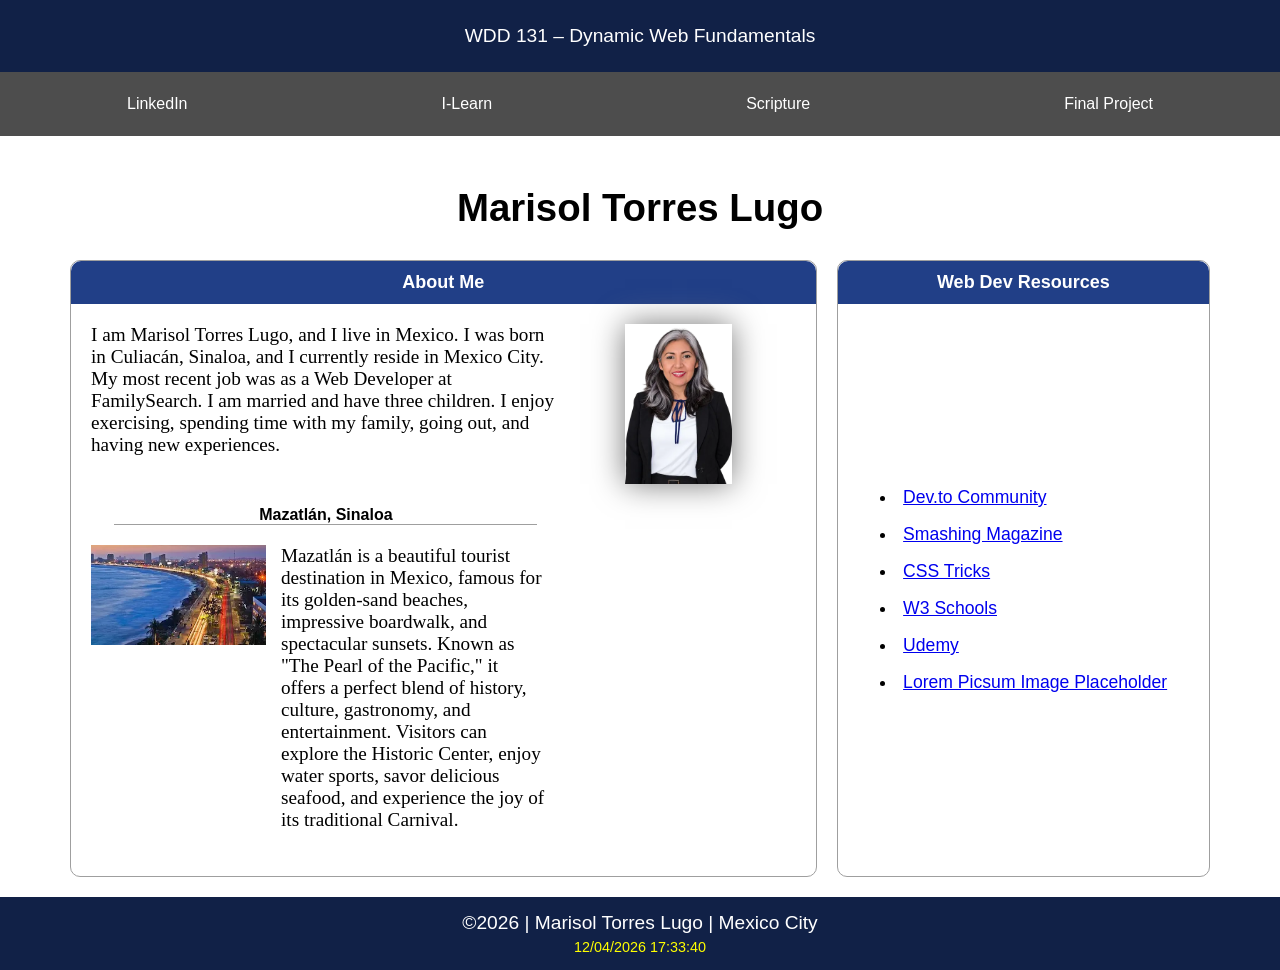
<file: index.html>
<!DOCTYPE html>
<html lang="en">
<head>
  <meta charset="UTF-8">
  <meta name="viewport" content="width=device-width, initial-scale=1.0">
  <title>WDD 131 – Dynamic Web Fundamentals - Marisol Torres Lugo</title>
  <meta name="description"
    content="WDD 131 – Dynamic Web Fundamentals | Marisol Torres Lugo | About my story">
  <meta name="author" content="Marisol Torres Lugo">
  <link rel="stylesheet" href="styles/base.css">
  <link rel="preconnect" href="https://fonts.googleapis.com">
  <link rel="preconnect" href="https://fonts.gstatic.com" crossorigin>
  <link href="https://fonts.googleapis.com/css2?family=EB+Garamond:ital,wght@0,400..800;1,400..800&family=Google+Sans:ital,opsz,wght@0,17..18,400..700;1,17..18,400..700&display=swap" rel="stylesheet">
  <script src="scripts/getdates.js" defer></script>
</head>
<body>
  <header>
    <span id="course-title">WDD 131 – Dynamic Web Fundamentals</span>

    <nav>
      <ul class="navigation">
        <li><a href="https://www.linkedin.com/in/marisol-torres-lugo/">LinkedIn</a></li>
        <li><a href="https://byupw.instructure.com/">I-Learn</a></li>
        <li><a href="https://www.churchofjesuschrist.org/study/scriptures/bofm/1-ne/3?lang=eng&id=p7#p7">Scripture</a></li>
        <li><a href="#">Final Project</a></li>
      </ul>
    </nav>
  </header>

  <main>
    <h1 class="header-page">Marisol Torres Lugo</h1>

    <div class="grid-container">
      <section class="card about-me">
        <div class="header-card"><h2>About Me</h2></div>

        <div class="grid-about-me">
          <div>
            <p class="description">I am Marisol Torres Lugo, and I live in Mexico. I was born in Culiacán, Sinaloa, and I currently reside in Mexico City. My most recent job was as a Web Developer at FamilySearch. I am married and have three children. I enjoy exercising, spending time with my family, going out, and having new experiences.</p>
            <span class="state-header">Mazatlán, Sinaloa</span>

            <div class="grid-state">
              <div>
                <img src="images/malecon-mazatlan-sinaloa.webp" alt="Beach in Mazatlán, Sinaloa" height="100" width="175">
              </div>
              <div class="body-state">
                <p>Mazatlán is a beautiful tourist destination in Mexico, famous for its golden-sand beaches, impressive boardwalk, and spectacular sunsets. Known as "The Pearl of the Pacific," it offers a perfect blend of history, culture, gastronomy, and entertainment. Visitors can explore the Historic Center, enjoy water sports, savor delicious seafood, and experience the joy of its traditional Carnival.</p>
              </div>
            </div>
          </div>
          
          <div class="profile">
            <img src="images/marisol-torres.webp" alt="Marisol Torres Lugo" height="160" width="107">
          </div>
        </div>
      </section>

      <section class="card sources-container">
        <div class="header-card"><h2>Web Dev Resources</h2></div>

        <div class="sources-list">
          <ul>
            <li><a href="https://dev.to/">Dev.to Community</a></li>
            <li><a href="https://www.smashingmagazine.com/">Smashing Magazine</a></li>
            <li><a href="https://css-tricks.com/">CSS Tricks</a></li>
            <li><a href="https://www.w3schools.com/">W3 Schools</a></li>
            <li><a href="https://www.udemy.com/">Udemy</a></li>
            <li><a href="https://picsum.photos/">Lorem Picsum Image Placeholder</a></li>
          </ul>
        </div>
      </section>
    </div>
  </main>

  <footer>
    <p>&copy;<span id="currentyear"></span> | Marisol Torres Lugo | Mexico City</p>
    <p id="lastModified"></p>
  </footer>
  
</body>
</html>
</file>
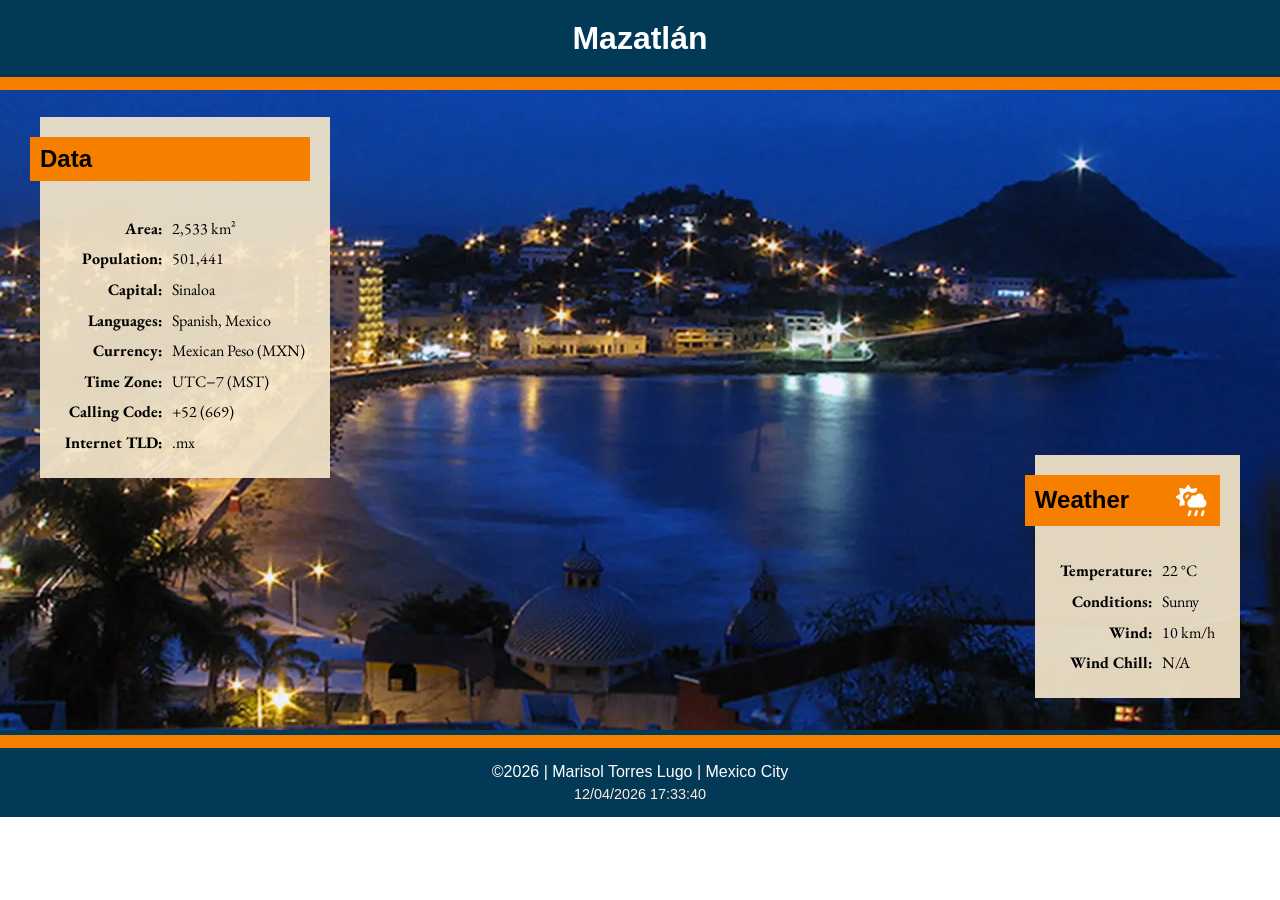
<file: place.html>
<!DOCTYPE html>
<html lang="en">
<head>
  <meta charset="UTF-8">
  <meta name="viewport" content="width=device-width, initial-scale=1.0">
  <title>Mazatlán, Sinaloa, Mexico | WDD 131 – Dynamic Web Fundamentals</title>
  <meta name="description"
    content="WDD 131 – Dynamic Web Fundamentals | Marisol Torres Lugo | Country Page">
  <meta name="author" content="Marisol Torres Lugo">
  <link rel="stylesheet" href="styles/place.css">
  <link rel="stylesheet" href="styles/place-large.css">
  <link rel="preconnect" href="https://fonts.googleapis.com">
  <link rel="preconnect" href="https://fonts.gstatic.com" crossorigin>
  <link href="https://fonts.googleapis.com/css2?family=EB+Garamond:ital,wght@0,400..800;1,400..800&family=Google+Sans:ital,opsz,wght@0,17..18,400..700;1,17..18,400..700&display=swap" rel="stylesheet">
  <script src="scripts/place.js" defer></script>
  <script src="scripts/getdates.js" defer></script>
</head>
<body>
  <header>
    <h1>Mazatlán</h1>
    
  </header>

  <main>
    <div class="line"></div>
    <div class="hero">
      <picture>
        <source media="(min-width: 1000px)" srcset="images/place/hero-large-place.webp">
        <source media="(min-width: 550px)" srcset="images/place/hero-medium-place.webp">
        <img src="images/place/hero-small-place.webp" alt="Buenos Aires Argentina Temple" width="500" height="757">
      </picture>
    </div>

    <section class="data info-1">
      <h2>Data</h2>
      <table>
        <tbody>
          <tr>
            <th scope="row">Area:</th>
            <td>2,533 km²</td>
          </tr>
          <tr>
            <th scope="row">Population:</th>
            <td>501,441</td>
          </tr>
          <tr>
            <th scope="row">Capital:</th>
            <td>Sinaloa</td>
          </tr>
          <tr>
            <th scope="row">Languages:</th>
            <td>Spanish, Mexico</td>
          </tr>
          <tr>
            <th scope="row">Currency:</th>
            <td>Mexican Peso (MXN)</td>
          </tr>
          <tr>
            <th scope="row">Time Zone:</th>
            <td>UTC−7 (MST)</td>
          </tr>
          <tr>
            <th scope="row">Calling Code:</th>
            <td>+52 (669)</td>
          </tr>
          <tr>
            <th scope="row">Internet TLD:</th>
            <td>.mx</td>
          </tr>
        </tbody>
      </table>
    </section>

    <section class="data info-2">
      <div class="weather-header ">
        <h2>Weather</h2>        
      </div>

      <img src="images/place/weather-icon.svg" alt="Weather conditions" class="weather-icon" width="80" height="80">

      <table class="weather">
        <tbody>
          <tr>
            <th scope="row">Temperature:</th>
            <td>22 °C</td>
          </tr>
          <tr>
            <th scope="row">Conditions:</th>
            <td>Sunny</td>
          </tr>
          <tr>
            <th scope="row">Wind:</th>
            <td>10 km/h</td>
          </tr>
          <tr>
            <th scope="row">Wind Chill:</th>
            <td id="wind-chill"></td>
          </tr>         
        </tbody>
      </table>
    </section>
    <div class="line"></div>
  </main>

  <footer>
    <p>&copy;<span id="currentyear"></span> | Marisol Torres Lugo | Mexico City</p>
    <p id="lastModified"></p>
  </footer>
</body>
</html>
</file>
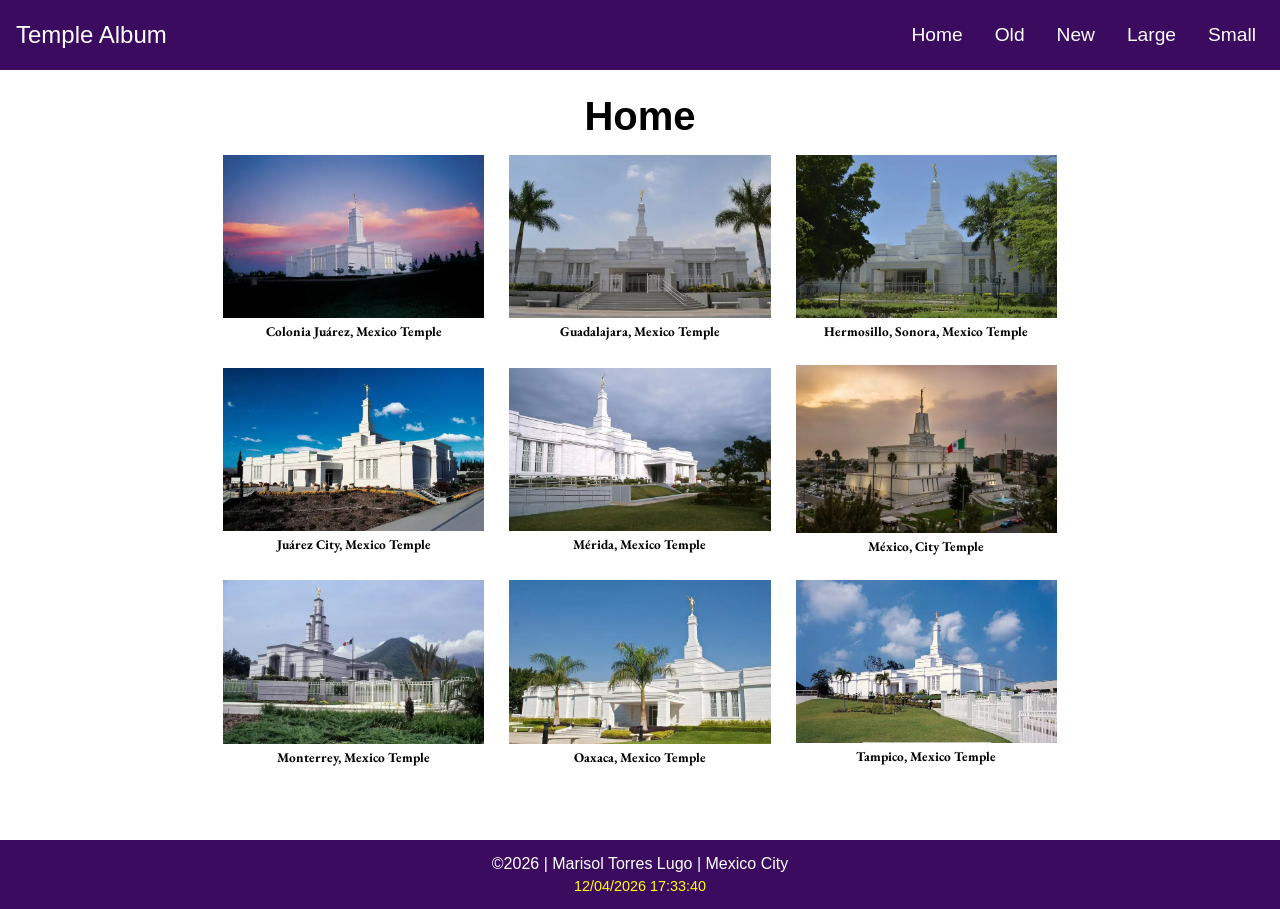
<file: temples.html>
<!DOCTYPE html>
<html lang="en">
<head>
  <meta charset="UTF-8">
  <meta name="viewport" content="width=device-width, initial-scale=1.0">
  <title>WDD 131 – Dynamic Web Fundamentals - Marisol Torres Lugo</title>
  <meta name="description"
    content="WDD 131 – Dynamic Web Fundamentals | Marisol Torres Lugo | Picture Album">
  <meta name="author" content="Marisol Torres Lugo">
  <link rel="stylesheet" href="styles/temples.css">
  <link rel="stylesheet" href="styles/temples-large.css">
  <link rel="preconnect" href="https://fonts.googleapis.com">
  <link rel="preconnect" href="https://fonts.gstatic.com" crossorigin>
  <link href="https://fonts.googleapis.com/css2?family=EB+Garamond:ital,wght@0,400..800;1,400..800&family=Google+Sans:ital,opsz,wght@0,17..18,400..700;1,17..18,400..700&display=swap" rel="stylesheet">
  <script src="scripts/temples.js" defer></script>
  <script src="scripts/getdates.js" defer></script>
</head>
<body>
  <header>
    <div class="header-container">
      <span class="menu">Temple Album</span>

      <button
        id="menu-button"
        class="menu-button"
        aria-label="Open menu"
        aria-expanded="false"
        aria-controls="navigation"
      >
        ☰
      </button>

      <nav id="navigation">
        <a href="#">Home</a>
        <a href="#">Old</a>
        <a href="#">New</a>
        <a href="#">Large</a>
        <a href="#">Small</a>
      </nav>
    </div>
  </header>

  <main>
    <h1>Home</h1>

    <section>
      <div class="container">
        <figure>
          <img src="images/temples/temple-colonia-juarez.webp" loading="eager" fetchpriority="high" width="267" height="167" alt="Colonia Juárez Temple">
          <figcaption>Colonia Juárez, Mexico Temple</figcaption>
        </figure>
        <figure><img src="images/temples/temple-guadalajara.webp" loading="lazy" width="267" height="167" alt="Guadalajara Mexico Temple">
          <figcaption>Guadalajara, Mexico Temple</figcaption>
        </figure>
        <figure><img src="images/temples/temple-hermosillo-sonora.webp" loading="lazy" width="267" height="167" alt="Hermosillo Temple">
          <figcaption>Hermosillo, Sonora, Mexico Temple</figcaption>
        </figure>
        <figure><img src="images/temples/temple-juarez-city.webp" loading="lazy" width="267" height="167" alt="Juárez City Temple">
          <figcaption>Juárez City, Mexico Temple</figcaption>
        </figure>
        <figure><img src="images/temples/temple-merida.webp" loading="lazy" width="267" height="167" alt="Mérida Temple">
          <figcaption>Mérida, Mexico Temple</figcaption>
        </figure>
        <figure><img src="images/temples/temple-mexico-city.webp" loading="lazy" width="267" height="167" alt="México City Temple">
          <figcaption>México, City Temple</figcaption>
        </figure>
        <figure><img src="images/temples/temple-monterrey.webp" loading="lazy" width="267" height="167" alt="Monterrey Temple">
          <figcaption>Monterrey, Mexico Temple</figcaption>
        </figure>
        <figure><img src="images/temples/temple-oaxaca.webp" loading="lazy" width="267" height="167" alt="Oaxaca Temple">
          <figcaption>Oaxaca, Mexico Temple</figcaption>
        </figure>
        <figure><img src="images/temples/temple-tampico.webp" loading="lazy" width="267" height="167" alt="Tampico Temple">
          <figcaption>Tampico, Mexico Temple</figcaption>
        </figure>
      </div>
    </section>

  </main>

  <footer>
    <p>&copy;<span id="currentyear"></span> | Marisol Torres Lugo | Mexico City</p>
    <p id="lastModified"></p>
  </footer>
  
</body>
</html>
</file>
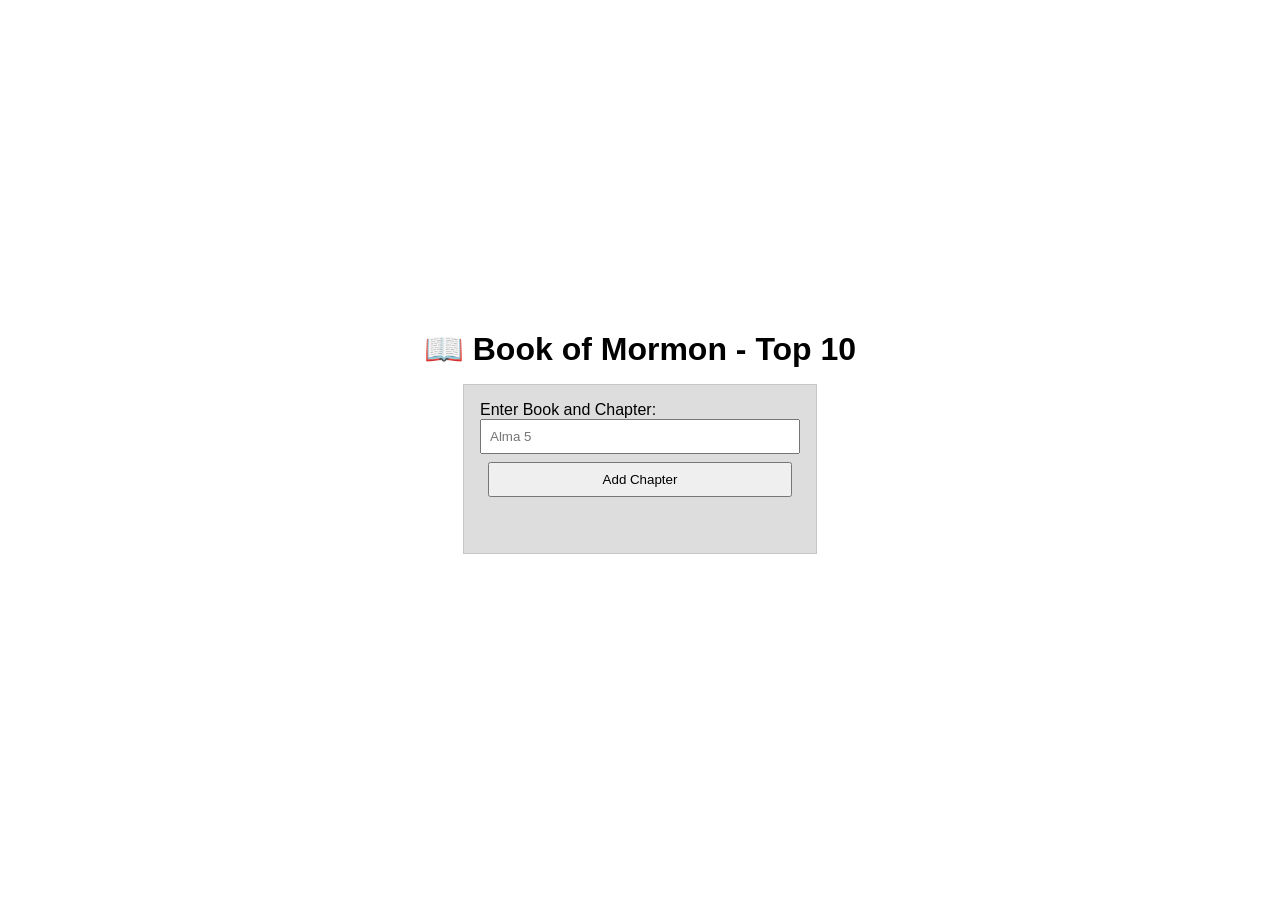
<file: week02/bom.html>
<!DOCTYPE html>
<html lang="en">
<head>
  <meta charset="UTF-8">
  <meta name="viewport" content="width=device-width, initial-scale=1.0">
  <title>Document</title>
  <link rel="stylesheet" href="styles/style.css">
  <script src="scripts/base.js" defer></script>
</head>
<body>
  <h1>📖 Book of Mormon - Top 10</h1>
  <main>
    <label for="favchap">Enter Book and Chapter: </label>
    <input type="text" id="favchap" placeholder="Alma 5">
    <button type="submit">Add Chapter</button>
    <ul id="list"></ul>
</main>
  
</body>
</html>
</file>
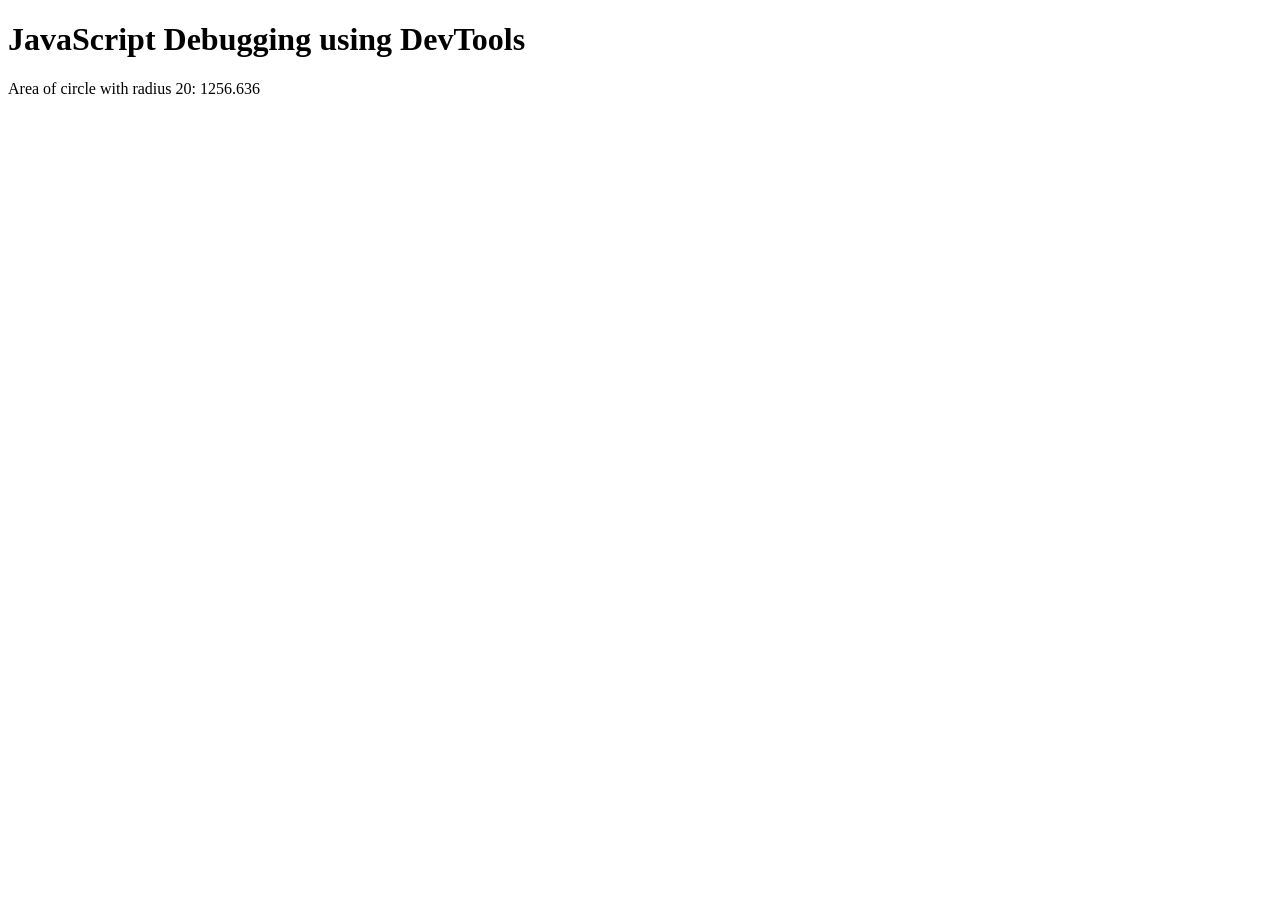
<file: week02/debugging.html>
<!DOCTYPE html>
<html lang="en">
<head>
  <meta charset="UTF-8">
  <meta name="viewport" content="width=device-width, initial-scale=1.0">
  <title>Document</title>
  <script src="scripts/debugging.js" defer></script>
</head>
<body>
  <h1>JavaScript Debugging using DevTools</h1>
  <p>Area of circle with radius <span id="radius"></span>: <span id="area"></span></p>
  
</body>
</html>
</file>
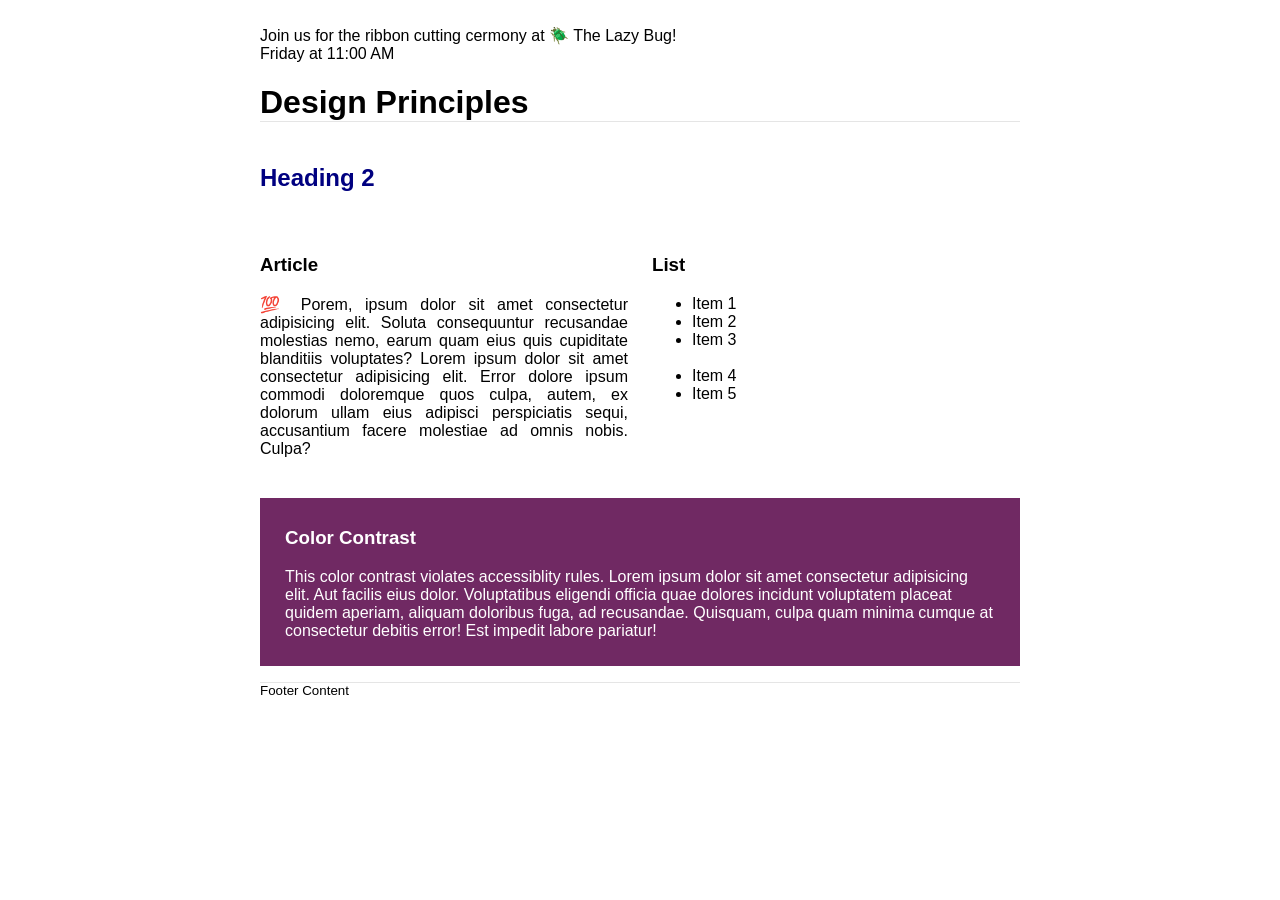
<file: week03/design.html>
<!DOCTYPE html>
<html lang="en">
<head>
  <meta charset="UTF-8">
  <meta name="viewport" content="width=device-width, initial-scale=1.0">
  <title>Document</title>
  <link rel="stylesheet" href="styles/design.css">
</head>
<body>
  <header>
	<div class="banner"><br>Join us for the ribbon cutting cermony at 🪲 The Lazy Bug!<br>Friday at 11:00 AM</div>
	<h1>Design Principles</h1>
</header>
<main>
	<h2>Heading 2</h2>
	<section>
		<h3>Article</h3>
		<article>
			<p>💯 Porem, ipsum dolor sit amet consectetur adipisicing elit. Soluta consequuntur recusandae molestias nemo, earum quam eius quis cupiditate blanditiis voluptates? Lorem ipsum dolor sit amet consectetur adipisicing elit. Error dolore ipsum commodi doloremque quos culpa, autem, ex dolorum ullam eius adipisci perspiciatis sequi, accusantium facere molestiae ad omnis nobis. Culpa?</p>
		</article>
	</section>
	<section>
		<h3>List</h3>
		<ul>
			<li>Item 1</li>
			<li>Item 2</li>
			<li>Item 3<br><br></li>
			<li>Item 4</li>
			<li>Item 5</li>
		</ul>
	</section>
	<div class="callout">
		<h3>Color Contrast</h3>
		<p>This color contrast violates accessiblity rules. Lorem ipsum dolor sit amet consectetur adipisicing elit. Aut facilis eius dolor. Voluptatibus eligendi officia quae dolores incidunt voluptatem placeat quidem aperiam, aliquam doloribus fuga, ad recusandae. Quisquam, culpa quam minima cumque at consectetur debitis error! Est impedit labore pariatur!</p>
	</div>
</main>
<footer>
	Footer Content
</footer>
  
</body>
</html>
</file>
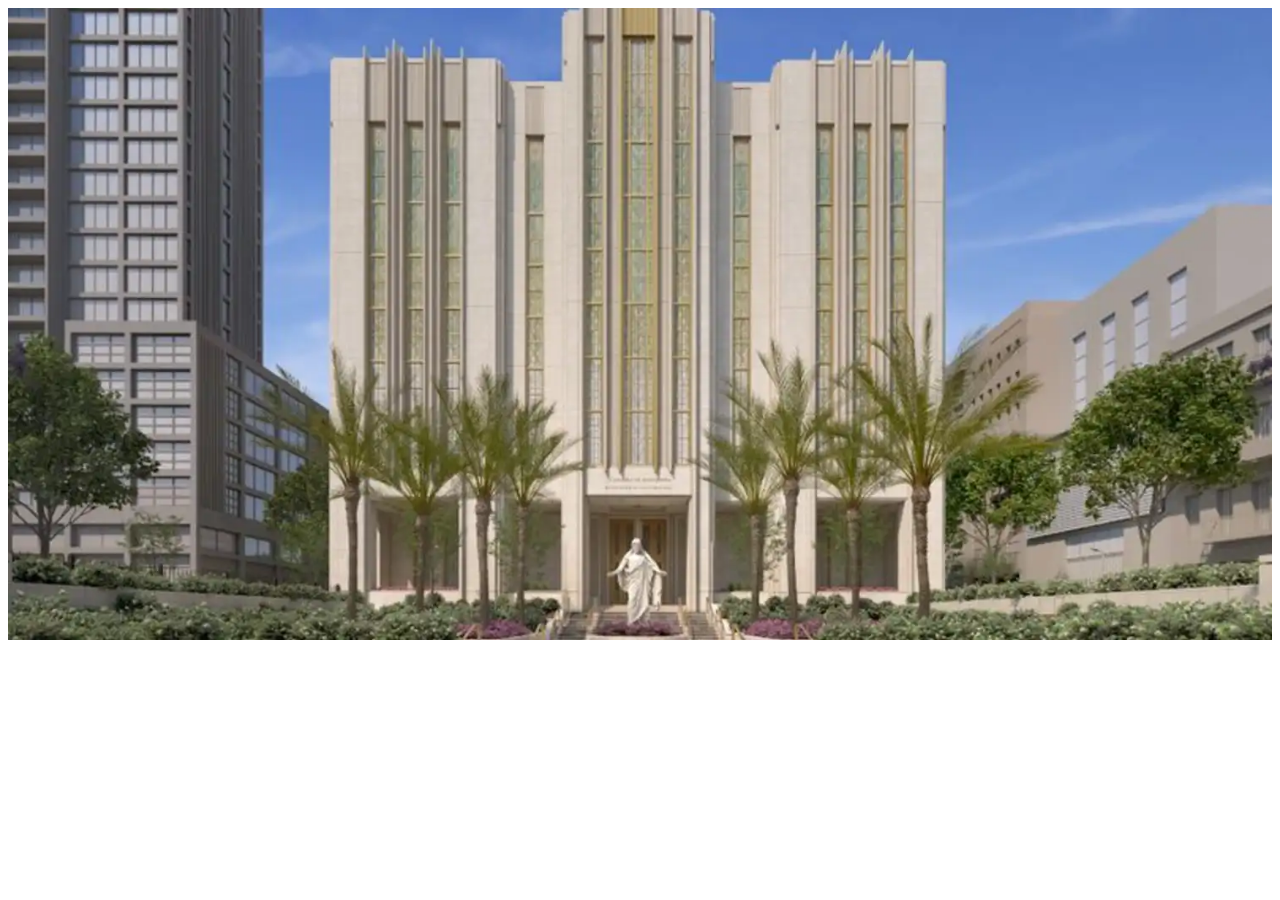
<file: week03/responsive-images.html>
<!DOCTYPE html>
<html lang="en">
<head>
  <meta charset="UTF-8">
  <meta name="viewport" content="width=device-width, initial-scale=1.0">
  <title>Document</title>
  <link rel="stylesheet" href="styles/responsive-images.css">
</head>
<body>
  <main>
    <div class="hero">
      <picture>
        <main>
          <div class="hero">
            <picture>
              <source media="(min-width: 1000px)" srcset="images/hero-large.webp">
              <source media="(min-width: 500px)" srcset="images/hero-medium.webp">
              <img src="images/hero-small.webp" alt="Buenos Aires Argentina Temple" width="500" height="250">
            </picture>
          </div>
        </main>
      </picture>
    </div>
  </main>
  
</body>
</html>
</file>
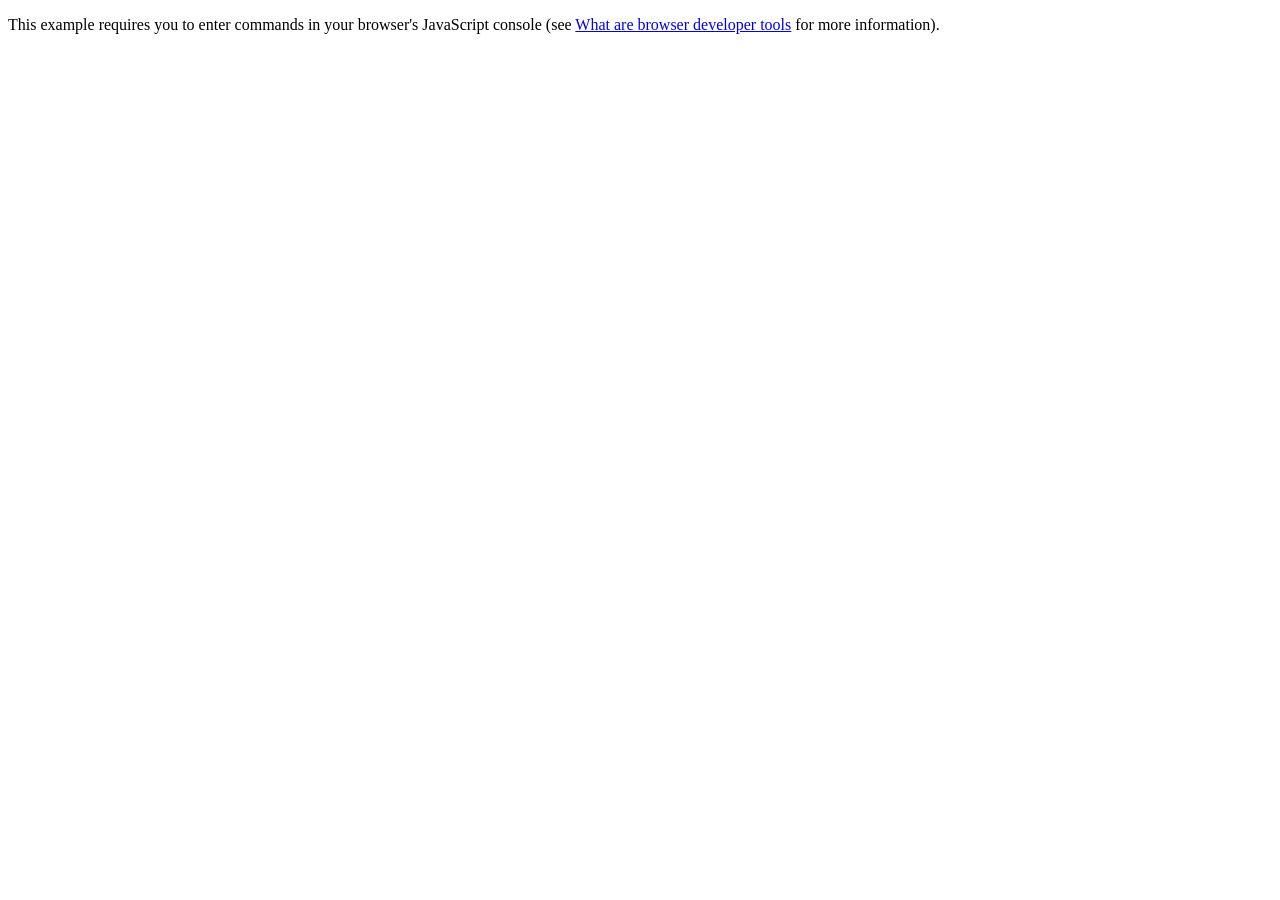
<file: week04/example-javascript.html>
<!doctype html>
<html lang="en-US">
  <head>
    <meta charset="utf-8" />
    <meta name="viewport" content="width=device-width" />
    <title>Object-oriented JavaScript example</title>
  </head>

  <body>
    <p>
      This example requires you to enter commands in your browser's JavaScript
      console (see
      <a
        href="https://developer.mozilla.org/en-US/docs/Learn_web_development/Howto/Tools_and_setup/What_are_browser_developer_tools"
        >What are browser developer tools</a
      >
      for more information).
    </p>

    <script>
      const person = {
        name: {
          first: "Bob",
          last: "Smith",
        },
        age: 32,
        bio: function () {
          console.log(`${this.name[0]} ${this.name[1]} is ${this.age} years old.`);
        },
        introduceSelf: function () {
          console.log(`Hi! I'm ${this.name[0]}.`);
        },
      };

      const myDataName = "height";
      const myDataValue = "1.75m";
      person[myDataName] = myDataValue;
    </script>
  </body>
</html>
</file>
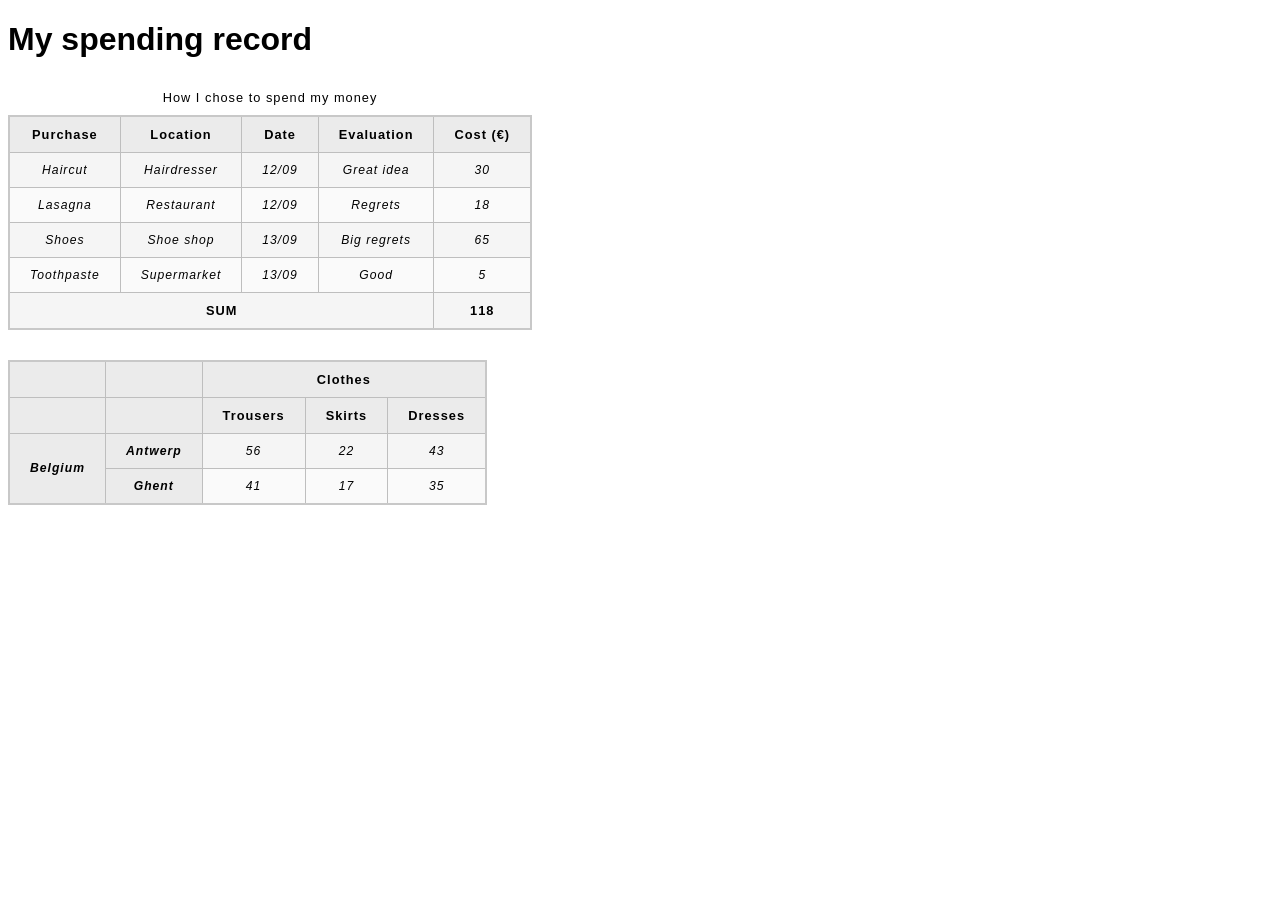
<file: week04/spending-record.html>
<!DOCTYPE html>
<html lang="en">
<head>
  <meta charset="UTF-8">
  <meta name="viewport" content="width=device-width, initial-scale=1.0">
  <title>Tables MDN</title>
  <link rel="stylesheet" href="styles/minimal-table.css">
</head>
<body>
  <h1>My spending record</h1>

  <table>
    <caption>
      How I chose to spend my money
    </caption>
    <thead>
      <tr>
        <th>Purchase</th>
        <th>Location</th>
        <th>Date</th>
        <th>Evaluation</th>
        <th>Cost (€)</th>
      </tr>
    </thead>
    <tbody>
      <tr>
        <td>Haircut</td>
        <td>Hairdresser</td>
        <td>12/09</td>
        <td>Great idea</td>
        <td>30</td>
      </tr>
      <tr>
        <td>Lasagna</td>
        <td>Restaurant</td>
        <td>12/09</td>
        <td>Regrets</td>
        <td>18</td>
      </tr>
      <tr>
        <td>Shoes</td>
        <td>Shoe shop</td>
        <td>13/09</td>
        <td>Big regrets</td>
        <td>65</td>
      </tr>
      <tr>
        <td>Toothpaste</td>
        <td>Supermarket</td>
        <td>13/09</td>
        <td>Good</td>
        <td>5</td>
      </tr>
    </tbody>
    <tfoot>
      <tr>
        <td colspan="4">SUM</td>
        <td>118</td>
      </tr>
    </tfoot>
  </table>

  <table>
    <thead>
      <tr>
        <th></th>
        <th></th>
        <th id="clothes" colspan="3">Clothes</th>
      </tr>
      <tr>
        <th></th>
        <th></th>
        <th id="trousers" headers="clothes">Trousers</th>
        <th id="skirts" headers="clothes">Skirts</th>
        <th id="dresses" headers="clothes">Dresses</th>
      </tr>
    </thead>
    <tbody>
      <tr>
        <th id="belgium" rowspan="2">Belgium</th>
        <th id="antwerp" headers="belgium">Antwerp</th>
        <td headers="belgium antwerp clothes trousers">56</td>
        <td headers="belgium antwerp clothes skirts">22</td>
        <td headers="belgium antwerp clothes dresses">43</td>
      </tr>
      <tr>
        <th id="ghent" headers="belgium">Ghent</th>
        <td headers="belgium ghent clothes trousers">41</td>
        <td headers="belgium ghent clothes skirts">17</td>
        <td headers="belgium ghent clothes dresses">35</td>
      </tr>
    </tbody>
  </table>
</body>
</html>
</file>
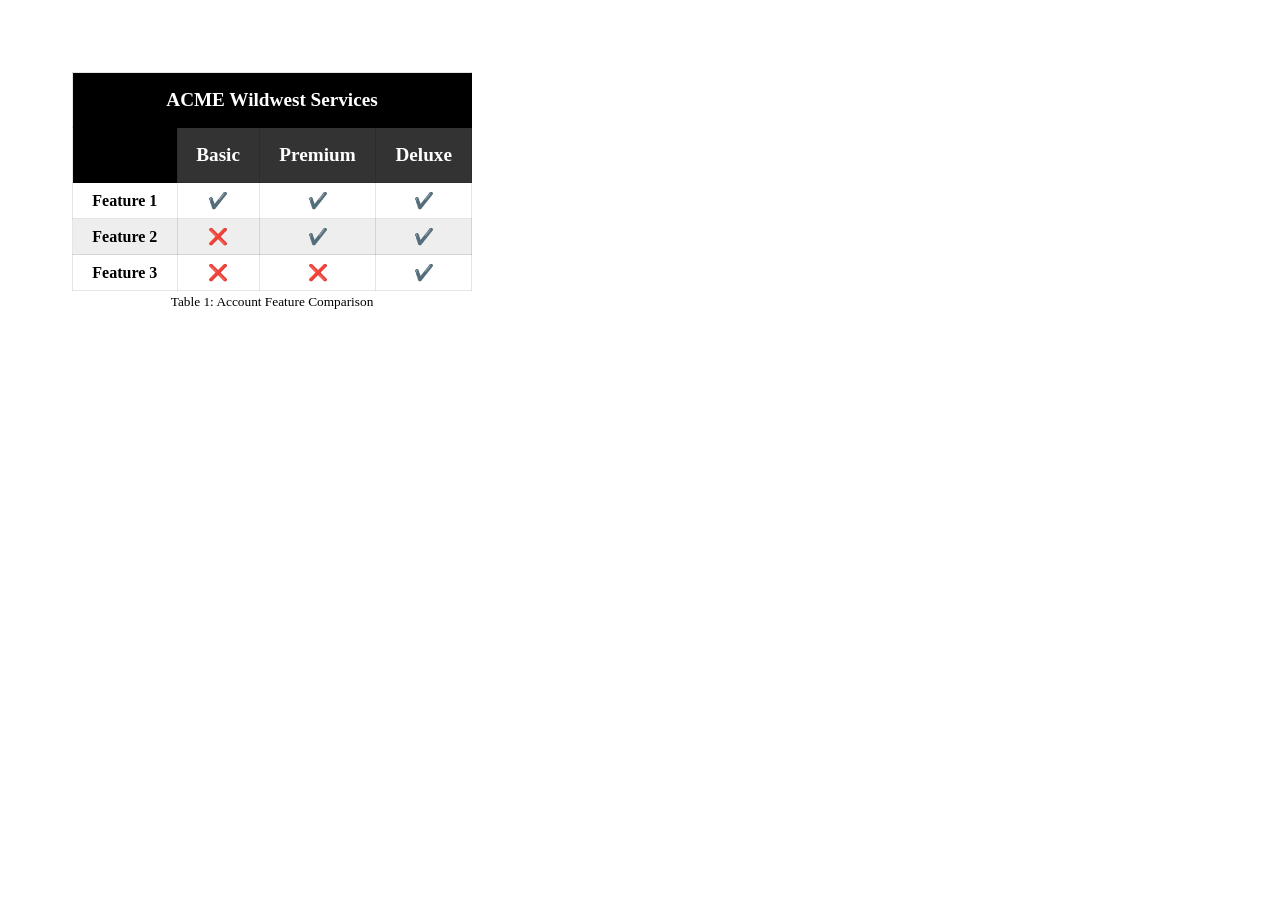
<file: week04/table.html>
<!DOCTYPE html>
<html lang="en">
<head>
  <meta charset="UTF-8">
  <meta name="viewport" content="width=device-width, initial-scale=1.0">
  <title>Document</title>
  <link rel="stylesheet" href="styles/table.css">
</head>
<body>
  <table>
  <thead>
    <tr>
      <th colspan="4">ACME Wildwest Services</th>
    </tr>
    <tr>
      <td class="blank"></td>
      <th>Basic</th>
      <th>Premium</th>
      <th>Deluxe</th>
    </tr>
  </thead>
  <tbody>
    <tr>
      <th>Feature 1</th>
      <td>✔️</td>
      <td>✔️</td>
      <td>✔️</td>
    </tr>
    <tr>
      <th>Feature 2</th>
      <td>❌</td>
      <td>✔️</td>
      <td>✔️</td>

    </tr>
    <tr>
      <th>Feature 3</th>
      <td>❌</td>
      <td>❌</td>
      <td>✔️</td>
    </tr>
  </tbody>

  <caption>Table 1: Account Feature Comparison</caption>
</table>
</body>
</html>
</file>
<file: styles/base.css>
:root {
  --header-font: "Google Sans", sans-serif;
  --body-font: "EB Garamond", serif;
   
}

* {
  margin: 0;
  padding: 0;
  box-sizing: border-box;
}

body {
  font-size: 1.2rem;
}

#course-title {
  display: block;
  background-color: #112147;
  color: #fff;
  text-align: center;
  padding: 25px;
  font-family: var(--header-font);
  font-weight: 500;
  font-size: 1.2rem;
}

h1, h2, h3, h4, h5 {
  font-family: var(--header-font);
}

nav {
  margin-left: auto;
  background-color: #4d4d4d;
}

.navigation {
  display: flex;
  list-style: none;
}

.navigation li {
  flex: 1 1 auto;
}

.navigation a {
  display: block;
  color: #fff;
  padding: 15px;
  text-decoration: none;
  font-size: 1rem;
  font-weight: normal;
  text-align: center;
  font-family: var(--header-font);
}

.navigation a:hover {
  color: #bbd7fd;
}

.header-page {
  margin: 30px auto;
  text-align: center;
}

main{
  padding: 20px 70px;
}

.card {  
  border: 1px solid #9f9f9f;
  border-radius: 10px;
}

.header-card {
  background-color: #213f87;
  border-radius: 10px 10px 0 0;
  color: #fff;
  display: block;
  padding: 11px;
  font-family: var(--header-font);
  font-size: 0.75rem;
  font-weight: normal;
  text-align: center;
}

.grid-container {
  display: grid;
  grid-template-columns: 2fr 1fr;
  gap: 20px;
}

.grid-about-me {
  display: grid;
  grid-template-columns: 2fr 1fr;
  justify-items: center;
  padding: 0 20px 25px;
  margin-top: 20px;
}

.grid-state {
  display: grid;
  grid-template-columns: 1fr 2fr;
  padding: 20px 0;
}

.profile img {
    box-shadow: 0 0 30px #777;
}

.state-header {
  display: block;
  text-align: center;
  font-family: var(--header-font);
  font-size: 1rem;
  font-weight: 700;
  border-bottom: 1px solid #9f9f9f;
  width: 90%;
  margin: 0 auto;
  margin-top: 20px;
}

.body-state {
  padding-left: 15px;
  padding-right: 15px;
}

.description {
  margin-bottom: 50px;
}

.sources-container {
  display: grid;
  grid-template-rows: auto 1fr;
}

.sources-list {
  display: flex;
  justify-content: center;
  align-items: center;
}

.sources-container2 {
  padding: 20px;
  display: grid;
  justify-items: center;
  align-items: center;
  background-color: yellow;
  height: 100%;
}

ul {
  list-style-position: inside;
  padding-left: 0;
}
li {
  padding: 8px;
  font-size: 1.1rem;
  font-family: var(--header-font);
}

footer {
  background-color: #112147;
  color: #fff;
  text-align: center;
  padding: 15px;
  font-family: var(--header-font);
  font-weight: lighter;
}

#lastModified {
  color: yellow;
  margin-top: 5px;
  font-size: 0.9rem;
  font-weight: lighter;
}
</file>
<file: styles/place.css>
:root {
  --header-font: "Google Sans", sans-serif;
  --body-font: "EB Garamond", serif;
  --primary-color: #023957;
  --secondary-color: #F77F00;
  --arena-color: #F5E6CA;
}

* {
  margin: 0;
  padding: 0;
  box-sizing: border-box;
}

header {
  background-color: var(--primary-color);
  color: #fff;
  text-align: center;
  padding: 20px;
}

h1, h2 {
  font-family: var(--header-font);
}

body {
  font-family: var(--body-font);
}

main {
  display: block;
}

.line {
  background-color: var(--secondary-color);
  width: 100%;
  height: 13px;
  display: block;
}

.hero img {
  width: 100%;
  height: auto;
  aspect-ratio: auto;
}

.data {
  margin-top: 40px;
}

.data h2 {
  margin-top: 1.5rem;
  margin-bottom: 2rem;
  text-align: center;
}

.data table {
  margin: 0 auto;
  border-collapse: collapse;
}

.data th,
.data td {
  padding: 0.3rem;
}

.data th {
  text-align: right;
  font-weight: 700;
}

.data td {
  text-align: left;
}

.data img {
  display: block;
  margin: 0 auto;
}

table.weather {
  margin-top: 30px;
  margin-bottom: 40px;
}

footer {
  background-color: var(--primary-color);
  color: #fff;
  text-align: center;
  padding: 15px;
  font-family: var(--header-font);
  font-weight: lighter;
}

#lastModified {
  color: #feecdb;
  margin-top: 5px;
  font-size: 0.9rem;
  font-weight: lighter;
}
</file>
<file: styles/place-large.css>
@media screen and (min-width: 768px) {
  main {
    position: relative;
    background-color: var(--primary-color);
  }

  .data {
    position: absolute;
    background-color: rgb(from var(--arena-color) r g b /92%);
    padding: 20px;
  }

  .data h2 {
    background-color: var(--secondary-color);
    margin-top: 0;
    margin-left: -30px;
    padding: 8px 10px;
    color: #000;
    font-size: 1.5rem;    
    text-align: left;
  }

  .info-1 {
    top: 0px;
    left: 40px;
  }

  .info-2 {
    bottom: 50px;
    right: 40px;
  }

  table.weather {
      margin-bottom: 0;
  }

  .weather-header {
    background-color: var(--secondary-color);
    margin-left: -30px;
    margin-bottom: 20px;
  }

  .weather-header h2 {
    display: flex;
    align-items: center;
    justify-content: space-between;
    gap: 1rem;
    margin: 0;
  }

  .weather-header h2::after {
    content: "";
    display: block;
    width: 35px;
    height: 35px;
    flex-shrink: 0;
    background-image: url("../images/place/cloud-sun-rain-solid-full.svg");
    background-repeat: no-repeat;
    background-position: center;
    background-size: contain;
  }

  .data img  {
    display: none;
  }  
}
</file>
<file: styles/temples.css>
:root {
  --header-font: "Google Sans", sans-serif;
  --body-font: "EB Garamond", serif;
}

* {
  margin: 0;
  padding: 0;
  box-sizing: border-box;
}

header {
  background-color: #3b0b60;
  color: white;
}

.header-container {
  display: flex;
  align-items: center;
  justify-content: space-between;
  flex-wrap: wrap;
  padding: 1rem;
}

span.menu {
  font-size: 1.5rem;
  margin: 0;
  font-family: var(--header-font);
}

.menu-button {
  display: block;
  background: none;
  border: none;
  color: white;
  font-size: 1.8rem;
  cursor: pointer;
}

/* Navegation hidden in mobile */
nav {
  display: flex;
  flex-direction: column;
  align-items: center;
  width: 100%;
  max-height: 0;
  overflow: hidden;
  visibility: hidden;
}

/* Menu open */
nav.open {
   max-height: 500px;
  visibility: visible;
}

nav a {
  color: white;
  text-decoration: none;
  font-family: var(--header-font);
  padding: 1rem;
  font-size: 1.2rem;
}

nav a:hover {
  background-color: #572080;
}

body {
	font-family: var(--body-font);
}
h1 {
	font-size: 2.5rem;
	padding: 1rem;
	text-align: center;
  font-family: var(--header-font);
}

main {
	margin: 0 auto;
	max-width: 850px;
	padding: 0.5rem;
  margin-bottom: 50px;;
}

.container {
	display: grid;
	grid-template-columns: repeat(auto-fit, minmax(260px, 1fr));
	grid-gap: 25px;
	place-items: center;

  font-weight: 700;
	margin-bottom: 1rem;
}

figure {
	background-color: #fff;
}

img {
	width: 100%;
	height: auto;
}

figcaption {
	font-size: smaller;
  text-align: center;
}


footer {
  background-color: #3b0b60;
  color: #fff;
  text-align: center;
  padding: 15px;
  font-family: var(--header-font);
  font-weight: lighter;
}

#lastModified {
  color: yellow;
  margin-top: 5px;
  font-size: 0.9rem;
  font-weight: lighter;
}
</file>
<file: styles/temples-large.css>
@media (min-width: 769px) {
  .header-container {
    flex-wrap: nowrap;
  }

  .menu-button {
    display: none;
  }

  nav {
    flex-direction: row;
    justify-content: flex-end;
    width: auto;
    max-height: none;
    overflow: visible;
    visibility: visible;
    gap: 1rem;
  }

  nav a {
    padding: 0.5rem;
  }
}
</file>
<file: week02/styles/style.css>
* {
	margin: 0;
	padding: 0;
}

body {
	height: 100vh;
	display: flex;
	flex-direction: column;
	align-items: center;
	justify-content: center;
	font-family: Acme, Arial, sans-serif;
}

h1 {
	font-size: 1.5rem;
}

main {
	margin: 1rem auto;
	border: 1px solid rgb(0 0 0 / 0.1);
	padding: 1rem;
	background-color: #ddd;
	display: flex;
	flex-direction: column;
}

input,
button {
	padding: 0.5rem;
}

button {
	margin: 0.5rem;
}

.delete {
	width: fit-content;
}

.input {
	display: flex;
	gap: 1rem;
}

.list {
	padding: 0.5rem;
}

ul {
	margin: 1rem;
	list-style: none;
}

li {
	display: flex;
	align-items: center;
	justify-content: space-between;
}

@media only screen and (min-width: 32.5em) {
	h1 {
		font-size: 2rem;
	}

	main {
		width: 320px;
	}
}
</file>
<file: week03/styles/design.css>
body {
	font-family: Roboto, helvetica, sans-serif;
}

header,
main,
footer {
	max-width: 760px;
	margin: 0 auto;
}

marquee {
	padding: 1rem;
	background-color: #eee;
}

h1 {
	border-bottom: 1px solid rgba(0, 0, 0, 0.1);
}

main {
	display: grid;
  grid-template-columns: repeat(2, 1fr);
  gap: 1.5rem;
}

h2 {
	color: navy;
	text-align: left;
  grid-column: 1/3;
}

article p {
	text-align: justify;
}

.callout {
	color: #fff;
	background-color: #702963;
  padding: 10px 25px;
  grid-column: 1/3;
}

footer {
	margin-top: 1rem;
	border-top: 1px solid rgba(0, 0, 0, 0.1);
	font-size: smaller;
	text-align: left;
}
</file>
<file: week03/styles/responsive-images.css>
.hero img {
  width: 100%;
  height: auto;
  aspect-ratio: auto;
}
</file>
<file: week04/styles/minimal-table.css>
html {
  font-family: sans-serif;
}

table {
  border-collapse: collapse;
  border: 2px solid rgb(200 200 200);
  letter-spacing: 1px;
  font-size: 0.8rem;
  margin-bottom: 30px;
}

td,
th {
  border: 1px solid rgb(190 190 190);
  padding: 10px 20px;
}

th {
  background-color: rgb(235 235 235);
}

td {
  text-align: center;
}

tr:nth-child(even) td {
  background-color: rgb(250 250 250);
}

tr:nth-child(odd) td {
  background-color: rgb(245 245 245);
}

caption {
  padding: 10px;
}

tbody {
  font-size: 95%;
  font-style: italic;
}

tfoot {
  font-weight: bold;
}
</file>
<file: week04/styles/table.css>
body {
  padding: 5%;
}

table {
  width: 400px;
  border: 1px solid rgba(0, 0, 0, 0.1);
  border-collapse: collapse;

  caption {
    caption-side: bottom;
    font-size: smaller;
    padding: 0.2rem;
  }

  th,
  td {
    padding: 0.5em 1rem;
    border: 1px solid rgba(0, 0, 0, 0.1);
    white-space: pre;
  }

  thead th,
  tbody td {
    text-align: center;
  }

  thead {
    color: #fff;
    background: #000;

    th {
      padding: 1rem;
      font-size: larger;
    }

    tr:nth-last-child(1) {
      background-color: #333;
    }
  }

  tbody tr:nth-child(even) {
    background-color: #eee;
  }
}

.blank {
  background-color: #000;
}
</file>
